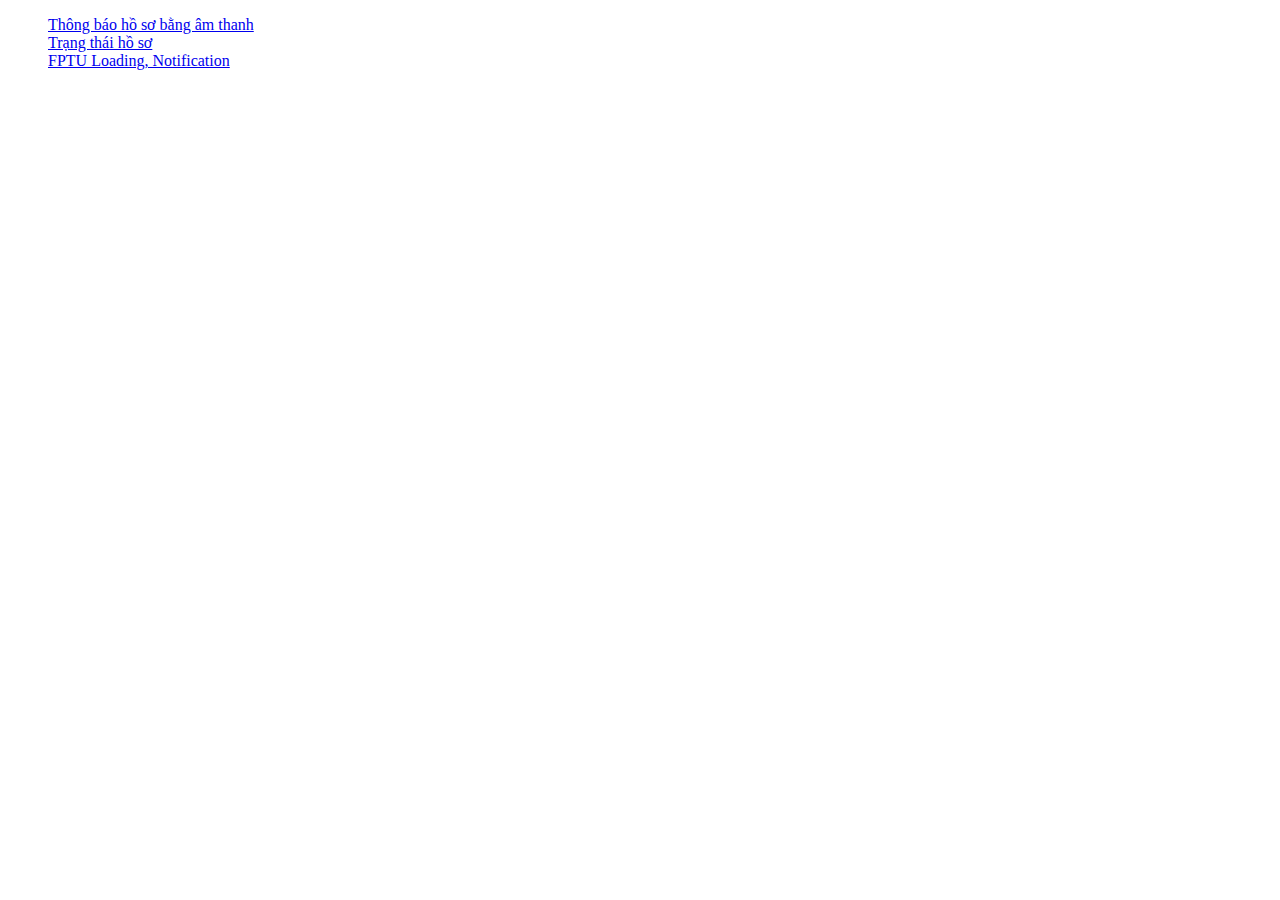
<file: index.html>
<!DOCTYPE html>
<html lang="en">
<head>
    <meta charset="UTF-8">
    <meta http-equiv="X-UA-Compatible" content="IE=edge">
    <meta name="viewport" content="width=device-width, initial-scale=1.0">
    <script src="https://code.jquery.com/jquery-3.5.1.js"
        integrity="sha256-QWo7LDvxbWT2tbbQ97B53yJnYU3WhH/C8ycbRAkjPDc=" crossorigin="anonymous"></script>
    <link href="https://cdn.jsdelivr.net/npm/bootstrap@5.1.3/dist/css/bootstrap.min.css" rel="stylesheet"
        integrity="sha384-1BmE4kWBq78iYhFldvKuhfTAU6auU8tT94WrHftjDbrCEXSU1oBoqyl2QvZ6jIW3" crossorigin="anonymous">
</head>
<style>
    ul,li{
        list-style: none;
    }
</style>
<body>
    
    <ul>
        <li>
            <a href="./FPTUTTS.html">Thông báo hồ sơ bằng âm thanh</a>
        </li>
        <li>
            <a href="./FPTUDocumentStatus.html">Trạng thái hồ sơ</a>
        </li>
        <li>
            <a href="./FPTULoading.html">FPTU Loading, Notification</a>
        </li>
    </ul>


</body>
</html>
</file>
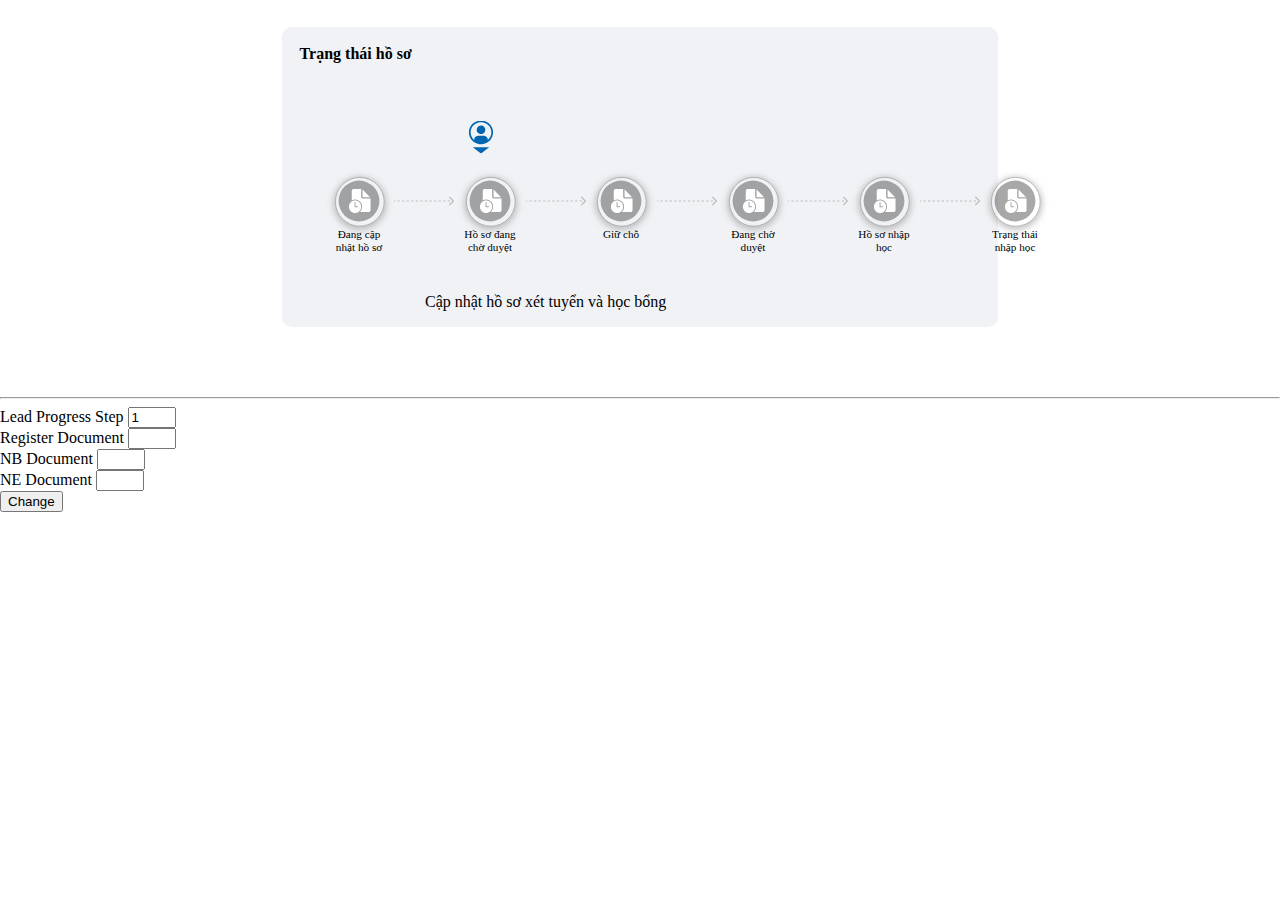
<file: FPTUDocumentStatus.html>
<!DOCTYPE html>
<html lang="en">
<head>
    <meta charset="UTF-8">
    <meta http-equiv="X-UA-Compatible" content="IE=edge">
    <meta name="viewport" content="width=device-width, initial-scale=1.0">
    <link rel="stylesheet" href="./css/documentstatus.css">
    <script src="https://code.jquery.com/jquery-3.5.1.js"
        integrity="sha256-QWo7LDvxbWT2tbbQ97B53yJnYU3WhH/C8ycbRAkjPDc=" crossorigin="anonymous"></script>
    <link href="https://cdn.jsdelivr.net/npm/bootstrap@5.1.3/dist/css/bootstrap.min.css" rel="stylesheet"
        integrity="sha384-1BmE4kWBq78iYhFldvKuhfTAU6auU8tT94WrHftjDbrCEXSU1oBoqyl2QvZ6jIW3" crossorigin="anonymous">
</head>
<style>
    .statusIcon.layer1.statusIcon-stroke {
        box-shadow: 0px 2px 8px 2px rgb(138 138 138 / 52%);
    }
    .progress-Container {
        display: block;
        margin: auto;
        width: 50%;
        padding: 20px 0;
        text-align: center;
    }
    img.timeline-Icon.status-ChildFile {
        animation: blink .5s ease infinite;
    }
    .currStatus:after {
        content: '';
        height: 30px;
        width: 30px;
        background: #d9c7f8f5;
        position: absolute;
        top: 12px;
        left: 25%;
        z-index: 111;
        animation: publeone .7s infinite;
        border-radius: 100%;
        z-index: -1;
    }
    .currStatus::before {
        content: '';
        height: 30px;
        width: 30px;
        border: solid #8b94b41f 1px;
        position: absolute;
        top: 12px;
        left: 25%;
        z-index: 111;
        animation: publeone2 2s infinite;
        border-radius: 100%;
        z-index: -1;
    }
    @keyframes blink {
        from { opacity: 0; top: -1px;}
        to { opacity: 1; top: 4px;}
    }
    @keyframes publeone {
        from {
            animation-timing-function: ease;
        }
        50% {
        animation-timing-function: ease;
            transform: scale(3);
        /*  height: 1px;
            width: 1px;*/
        }
        to {
            animation-timing-function: ease;
            transform: scale(3);
            opacity: 0;
        }
    }
    @keyframes publeone2 {
        from {
            animation-timing-function: ease;
        }
        50% {
        animation-timing-function: ease;
            transform: scale(4);
        /*  height: 1px;
            width: 1px;*/
        }
        to {
            animation-timing-function: ease;
            transform: scale(4);
            opacity: 0;
        }
    }


</style>
<body>
    <div class="Status-Profile">
        <div>
            <h5>Trạng thái hồ sơ</h5>
        </div>
        <div class="processingFile-Area">
            <div class="timeline-Area">
                <img class="timeline-Icon status-ChildFile" src="./icons/user.svg" style="left: 122.375px;">
            </div>
            <div class="status-Area">
                <div class="status-ChildFile">
                    <div class="statusIcon layer1 statusIcon-stroke"></div>
                    <div class="statusIcon layer2 statusIcon-background"></div>
                    <img class="statusIcon layer3" src="./icons/prewaiting.svg">
                    <span class="statusTitle">Đang cập nhật hồ sơ</span>
                </div>
                <img class="arrowIcon" src="./icons/arrow.svg" >
                <div class="status-ChildFile">
                    <div class="statusIcon layer1 statusIcon-stroke" ></div>
                    <div class="statusIcon layer2 statusIcon-background" ></div>
                    <img class="statusIcon layer3" src="./icons/prewaiting.svg">
                    <span class="statusTitle">Hồ sơ đang chờ duyệt</span>
                </div>
                <img class="arrowIcon" src="./icons/arrow.svg" >
                <div class="status-ChildFile">
                    <div class="statusIcon layer1 statusIcon-stroke"></div>
                    <div class="statusIcon layer2 statusIcon-background"></div>
                    <img class="statusIcon layer3" src="./icons/prewaiting.svg">
                    <span class="statusTitle">Giữ chỗ</span>
                </div>
                <img class="arrowIcon" src="./icons/arrow.svg" >
                <div class="status-ChildFile">
                    <div class="statusIcon layer1 statusIcon-stroke"></div>
                    <div class="statusIcon layer2 statusIcon-background"></div>
                    <img class="statusIcon layer3" src="./icons/prewaiting.svg">
                    <span class="statusTitle">Đang chờ duyệt</span>
                </div>
                <img class="arrowIcon" src="./icons/arrow.svg" >
                <div class="status-ChildFile">
                    <div class="statusIcon layer1 statusIcon-stroke"></div>
                    <div class="statusIcon layer2 statusIcon-background"></div>
                    <img class="statusIcon layer3" src="./icons/prewaiting.svg">
                    <span class="statusTitle">Hồ sơ nhập học</span>
                </div>
                <img class="arrowIcon" src="./icons/arrow.svg" >
                <div class="status-ChildFile">
                    <div class="statusIcon layer1 statusIcon-stroke"></div>
                    <div class="statusIcon layer2 statusIcon-background"></div>
                    <img class="statusIcon layer3" src="./icons/prewaiting.svg">
                    <span class="statusTitle">Trạng thái nhập học</span>
                </div>
            </div>
        </div>
        <div class="status-description">
            <p class="text-center">Cập nhật hồ sơ xét tuyển và học bổng</p>
        </div>
    </div>
    <div class="progress-Container">
        <div>
            <h1 class="document-Title"></h1>
            <h5 class="document-Content"></h5>
        </div>
    </div>
    <hr>
    <div class="row">
        <div class="col-md-2">
            <div class="form-group">
                <label class="label-control">Lead Progress Step</label>
                <input type="number" min="1" max="6" class="form-control" id="LeadProgressStep" value="1" />
            </div>
        </div>
        <div class="col-md-2">
            <div class="form-group">
                <label class="label-control">Register Document</label>
                <input type="number" min="1" max="5" class="form-control" id="RegDocStatus" value="" />
            </div>
        </div>
        <div class="col-md-2">
            <div class="form-group">
                <label class="label-control">NB Document</label>
                <input type="number" min="1" max="5" class="form-control" id="NBDocStatus" value="" />
            </div>
        </div>
        <div class="col-md-2">
            <div class="form-group">
                <label class="label-control">NE Document</label>
                <input type="number" min="1" max="5" class="form-control" id="NEDocStatus" value="" />
            </div>
        </div>
        <div class="col-md-2">
            <div class="form-group">
                <label class="label-control"></label>
                <button id="btnTest" class="btn btn-primary form-control">Change</button>
            </div>
        </div>
    </div>
    <script>
        const DocumentStatusHandler = {
            DocumentSteps: {
                RegDoc: {
                    Name: "Hồ sơ đăng ký xét tuyển",
                    Step: [1,2]
                },
                NBDoc: {
                    Name: "Hồ sơ giữ chỗ",
                    Step: [3,4]
                },
                NEDoc: {
                    Name: "Hồ sơ nhập học",
                    Step: [5,6]
                },
            },
            CommonStatus: {
                1: "Đã nộp hồ sơ",
                2: "Hồ sơ đang chờ duyệt",
                3: "Hồ sơ bị từ chối",
                4: "Hồ sơ đang chờ duyệt",
                5: "Đã hoàn thành hồ sơ"
            },
            StatusColors: {
                disable: "#BDBDBD",
                submit: "#FFFFFF",
                waiting: "#0066B2",
                refuse: "#FD0202",
                done: "#0DB04B",
            },
            StatusIcons: {
                submit:     "./icons/submit.svg",
                prewaiting: "./icons/prewaiting.svg",
                waiting:    "./icons/waiting.svg",
                prechecked: "./icons/prechecked.svg",
                checked:    "./icons/checked.svg"
            }
        }
        $('#RegDocStatus, #NBDocStatus, #NEDocStatus').keyup((e)=>{
            let currElement = $(e.target)
            if(isNaN(currElement.val())){
                currElement.val(currElement.val().replace(/[a-z]|\W|/g, ""))
            }
        })
        $('.timeline-Icon').css("left", "0px")
        $('#btnTest').click(()=>{
            let Step = $('#LeadProgressStep').val()
            let RegDocStatus = $('#RegDocStatus').val()
            let NBDocStatus = $('#NBDocStatus').val()
            let NEDocStatus = $('#NEDocStatus').val()
            if(!NBDocStatus) NBDocStatus = null
            if(!NEDocStatus) NEDocStatus = null
            APIResult = {
                LeadId: 1,
                Step: parseInt(Step),
                RegDoc: {
                    // Id: 1,
                    Status: parseInt(RegDocStatus),
                },
                NBDoc: {
                    // Id: 1,
                    Status: parseInt(NBDocStatus)
                },
                NEDoc: {
                    // Id: 1,
                    Status: parseInt(NEDocStatus)
                }
            }

            //  APIResult = {
            //     LeadId: 1,
            //     Step: 4,
            //     RegDoc: {
            //         // Id: 1,
            //         Status: 1,
            //     },
            //     NBDoc: {
            //         // Id: 1,
            //         Status: 2
            //     },
            //     NEDoc: {
            //         // Id: 1,
            //         Status: 3
            //     }
            // }
            // console.log(APIResult);


            if(APIResult.RegDoc.Status){
                const currStep = APIResult.Step
                const currStatus = DocumentStatusHandler.DocumentSteps
                const currProgress = Object.entries(currStatus).filter((doc)=>{
                    if(doc[1].Step.includes(APIResult.Step)){
                        if(APIResult[`${doc[0]}`]){
                            const getCurrStatus = APIResult[`${doc[0]}`].Status
                            if(getCurrStatus <= 5 && getCurrStatus > 0){
                                $('.document-Title').text(doc[1].Name)
                                $('.document-Content').text(DocumentStatusHandler.CommonStatus[`${getCurrStatus}`])


                                const timelineIcon = $('.timeline-Icon')
                                const statusElement = $('.status-ChildFile').eq(APIResult.Step)
                                const currStatusStrokeElement = statusElement.children().eq(0)
                                const currBackgroundElement = statusElement.children().eq(1)
                                const currStatusIcon = statusElement.children().eq(2)

                                const currTitle = statusElement.children().eq(3).text(`${DocumentStatusHandler.CommonStatus[`${getCurrStatus}`]}`)

                                $(".status-Area").find(".status-ChildFile").removeClass("currStatus")
                                statusElement.addClass("currStatus")

                                timelineIcon.animate({
                                    left: `${statusElement.position().left - 6 }px`
                                }, 1000, "swing", ()=>{
                                    ChangeCurrStatus(getCurrStatus)
                                    
                                    function ChangeCurrStatus(currStatus = 1){
                                        if(currStatus == 1){
                                            currStatusStrokeElement.css("border", `solid ${DocumentStatusHandler.StatusColors.waiting} 1px`)
                                            currBackgroundElement.css("background", DocumentStatusHandler.StatusColors.waiting)
                                            currStatusIcon.attr("src", DocumentStatusHandler.StatusIcons.submit)
                                        }
                                        if(currStatus == 5) {
                                            currStatusStrokeElement.css("border", `solid ${DocumentStatusHandler.StatusColors.done} 1px`)
                                            currBackgroundElement.css("background", DocumentStatusHandler.StatusColors.done)
                                            currStatusIcon.attr("src", DocumentStatusHandler.StatusIcons.checked)
                                        }
                                        if(currStatus == 2 || currStatus == 4){
                                            currStatusStrokeElement.css("border", `solid ${DocumentStatusHandler.StatusColors.waiting} 1px`)
                                            currBackgroundElement.css("background", DocumentStatusHandler.StatusColors.waiting)
                                            currStatusIcon.attr("src", DocumentStatusHandler.StatusIcons.prewaiting)
                                        }
                                        if(currStatus == 3){
                                            currStatusStrokeElement.css("border", `solid ${DocumentStatusHandler.StatusColors.refuse} 1px`)
                                            currBackgroundElement.css("background", DocumentStatusHandler.StatusColors.refuse)
                                            currStatusIcon.attr("src", DocumentStatusHandler.StatusIcons.prewaiting)
                                        }
                                    }
                                })
                                return doc
                            }else{
                                alert('Step và Document không khớp, kiểm tra lại Step || Document hiện tại')
                            }
                        }else{
                            console.error(`Step và Document không khớp, kiểm tra lại Step || Document hiện tại`)
                            alert(`Step và Document không khớp, kiểm tra lại Step || Document hiện tại`)
                        }
                    }
                })
            }else{
                alert("Nhập dữ liệu")
            }

            let overedFiles = $('.currStatus').prevAll(".status-ChildFile").toArray()
            console.log(overedFiles);
            [...overedFiles].map((file, i)=>{
                ++i
                if(overedFiles.length % 2 === 0){
                    if(i % 2 == 0){
                        console.log("Da nop ho so");
                    }else{
                        console.log("Da hoan thanh");
                    }
                }
                if(overedFiles.length % 2 != 0){
                    if(i % 2 == 0){
                        console.log("Da hoan thanh");
                    }else{
                        console.log("Da nop ho so");
                    }
                }
            })
        })

        let enableDrag
        let offsetX
        $(document).mousedown((e)=>{
            enableDrag = true
            console.log($(e.target).offset(), e.clientX);
            offsetX = $(e.target).offset().left - e.clientX
        })
        $(document).mousemove((e)=>{
            if(enableDrag){
                $('.timeline-Icon').offset({
                    left: e.clientX + offsetX
                })
            }
        })
        $(document).mouseup((e)=>{
            enableDrag = !enableDrag
        })
    </script>
    <!-- Colors -->
    <!-- const StatusColors = {
        "disable": "#BDBDBD",
        "submit":  "#FFFFFF",
        "waiting": "#0066B2",
        "refuse":  "#FD0202",
        "done":    "#0DB04B",
    }
    const StatusIcons = {
        "submit":     "#src",
        "prewaiting": "#src",
        "waiting":    "#src",
        "prechecked": "#src",
        "checked":    "#src"
    } -->
    <!-- <hr>
        <div style="background-color: #3333;">
        <img src="./icons/FPTUProject/emptyFile.png" >
        <img src="./icons/FPTUProject/checkedFile.png" >
        <img src="./icons/FPTUProject/checked.png" >
        <img src="./icons/FPTUProject/activeFile.png" >
        <img src="./icons/FPTUProject/processFile.png" >
    </div> -->
</body>
</html>
</file>
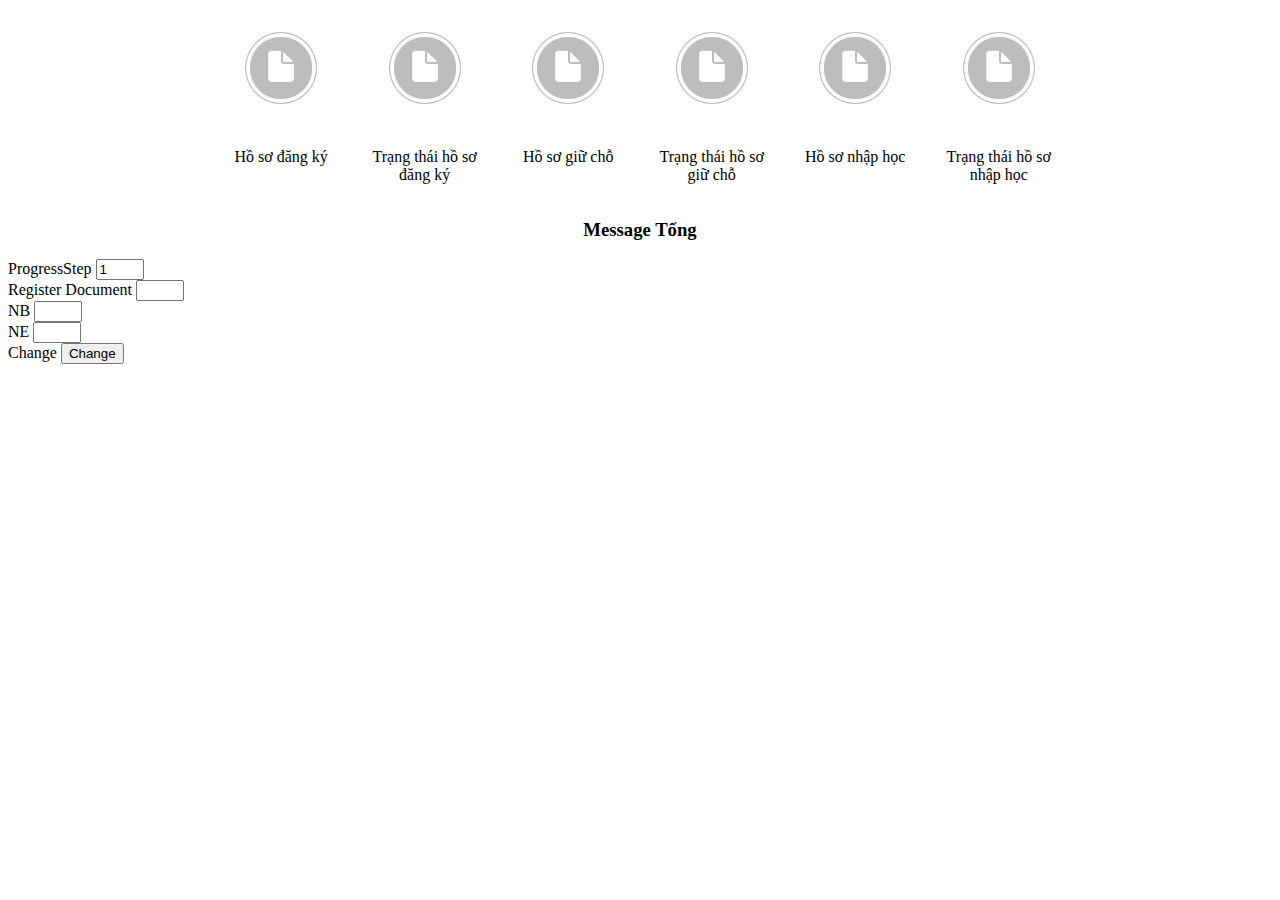
<file: FPTUDocumentStatus2.html>
<!DOCTYPE html>
<html lang="en">

<head>
    <meta charset="UTF-8">
    <meta http-equiv="X-UA-Compatible" content="IE=edge">
    <meta name="viewport" content="width=device-width, initial-scale=1.0">
    <script src="https://code.jquery.com/jquery-3.5.1.js"
        integrity="sha256-QWo7LDvxbWT2tbbQ97B53yJnYU3WhH/C8ycbRAkjPDc=" crossorigin="anonymous"></script>
    <link href="https://cdn.jsdelivr.net/npm/bootstrap@5.1.3/dist/css/bootstrap.min.css" rel="stylesheet"
        integrity="sha384-1BmE4kWBq78iYhFldvKuhfTAU6auU8tT94WrHftjDbrCEXSU1oBoqyl2QvZ6jIW3" crossorigin="anonymous">
</head>
<style>
    .progress-container {
        display: flex;
        margin: auto;
        width: 70%;
        flex-direction: row;
        flex-wrap: wrap;
        justify-content: space-evenly;
    }

    .icons {
        transform: scale(0.6);
    }

    .step {
        text-align: center;
        width: min-content;
        overflow: hidden;
        text-align: center;
    }

    .mainTitle {
        text-align: center;
    }
</style>

<body>
    <div class="row">
        <div class="progress-container">
            <div class="step">
                <img class="icons" src="./icons/progress/default.png" alt="">
                <p>Hồ sơ đăng ký</p>
            </div>
            <div class="step">
                <img class="icons" src="./icons/progress/default.png" alt="">
                <p>Trạng thái hồ sơ đăng ký</p>
            </div>
            <div class="step">
                <img class="icons" src="./icons/progress/default.png" alt="">
                <p>Hồ sơ giữ chỗ</p>
            </div>
            <div class="step">
                <img class="icons" src="./icons/progress/default.png" alt="">
                <p>Trạng thái hồ sơ giữ chỗ</p>
            </div>
            <div class="step">
                <img class="icons" src="./icons/progress/default.png" alt="">
                <p>Hồ sơ nhập học</p>
            </div>
            <div class="step">
                <img class="icons" src="./icons/progress/default.png" alt="">
                <p>Trạng thái hồ sơ nhập học</p>
            </div>
        </div>
    </div>
    <div class="row mt-4">
        <h3 class="mainTitle">Message Tổng</h3>
    </div>

    <div class="row mt-4">
        <div class="col-md-2">
            <div class="form-group">
                <label for="" class="label-control">ProgressStep</label>
                <input id="Step" type="number" min="1" max="6" value="1" class="form-control">
            </div>
        </div>
        <div class="col-md-2">
            <div class="form-group">
                <label for="" class="label-control">Register Document</label>
                <input id="Reg" type="number" min="0" max="5" class="form-control">
            </div>
        </div>
        <div class="col-md-2">
            <div class="form-group">
                <label for="" class="label-control">NB</label>
                <input id="NB" type="number" min="0" max="5" class="form-control">
            </div>
        </div>
        <div class="col-md-2">
            <div class="form-group">
                <label for="" class="label-control">NE</label>
                <input id="NE" type="number" min="0" max="5" class="form-control">
            </div>
        </div>
        <div class="col-md-3">
            <div class="form-group">
                <label for="" class="label-control">Change</label>
                <button id="btnTest" class="form-control btn btn-primary">Change</button>
            </div>
        </div>
    </div>

    <script>
        const btnTest = $('#btnTest')
        btnTest.click(()=>{
            let Step = $('#Step').val()
            let Reg = $('#Reg').val()
            let NB = $('#NB').val()
            let NE = $('#NE').val()
            
            let progress = {
                RegDoc: { Status: Reg },
                NBDoc: { Status: NB },
                NEDoc: { Status: NE },
                Step: Step
            }
            handler2(progress)
        })

        btnTest.trigger('click')


        function handler2(progress){
           
            const getCurrStatus = (step) => {
                switch (step) {
                    case 1:
                    case 2:
                        return progress.RegDoc.Status
                        break;
                    case 3:
                    case 4:
                        return progress.NBDoc.Status
                        break;
                    case 5:
                    case 6:
                        return progress.NEDoc.Status
                        break;
                    default:
                        break;
                }
            }
            const getIcons = (key) => {
                switch (key) {
                    case "white":
                        return "./icons/progress/processing.png"
                        break;
                    case "blue":
                        return "./icons/progress/waiting.png"
                        break;
                    case "red":
                        return "./icons/progress/reject.png"
                        break;
                    case "green":
                        return "./icons/progress/lastdone.png"
                        break;
                    case "green2":
                        return "./icons/progress/done.png"
                        break;
                    default: break;
                }
            }

            const Images = $('.icons')
            let currStep = progress.Step
            for (let step = 1; step <= currStep; step++) {
                if(step == 1 || step == 3 || step == 5){
                    Images.eq(step - 1).attr("src", getIcons("white"))
                }
                if(step == 3){
                    Images.eq(step + 1).attr("src", getIcons("white"))
                }

                if(step == 2 || step == 4 || step == 6){
                    if(progress.RegDoc.Status == 1 || 
                        progress.RegDoc.Status == 2 || 
                        progress.RegDoc.Status == 4)
                    {
                        Images.eq(step - 1).attr("src", getIcons("blue"))
                    }else if (progress.RegDoc.Status == 3){
                        Images.eq(step - 1).attr("src", getIcons("red"))
                    }

                    if(progress.NBDoc.Status == 1 || 
                    progress.NBDoc.Status == 2 || 
                        progress.NBDoc.Status == 4)
                        {
                            Images.eq(3).attr("src", getIcons("blue"))
                        }else if (progress.NBDoc.Status == 3){
                            Images.eq(3).attr("src", getIcons("red"))
                        }
                        
                        if(progress.NEDoc.Status == 1 || 
                        progress.NEDoc.Status == 2 || 
                        progress.NEDoc.Status == 4)
                        {
                            Images.eq(5).attr("src", getIcons("blue"))
                        }else if (progress.NEDoc.Status == 3){
                            Images.eq(5).attr("src", getIcons("red"))
                        }
                    }
                    
                if(step == 2){
                    Images.eq(0).attr("src", getIcons("green"))
                }
                if(step == 3 && progress.RegDoc.Status == 5){
                    Images.eq(1).attr("src", getIcons("green2"))
                }
                // if(step == 4){
                //     Images.eq(2).attr("src", getIcons("green"))
                // }
                if(step == 5 && progress.NBDoc.Status == 5){
                    Images.eq(3).attr("src", getIcons("green2"))
                }
                if(step == 6){
                    Images.eq(4).attr("src", getIcons("green"))
                }
                if(step == 6 && progress.NEDoc.Status == 5){
                    Images.eq(5).attr("src", getIcons("green2"))
                }
                
                if(step == 3 && progress.NBDoc.Status == 0){
                    Images.eq(2).attr("src", getIcons("white"))
                }
                if(step == 4 && progress.NBDoc.Status != 0){
                    Images.eq(2).attr("src", getIcons("green"))
                }

                if(progress.NEDoc.Status == 5){
                    Images.eq(5).attr("src", getIcons("green2"))
                    Images.eq(4).attr("src", getIcons("green"))
                }
            }
        }
            

        function handler1() {
            let progress = {
                RegDoc: { Status: 5 },
                NBDoc: { Status: 2 },
                NEDoc: { Status: 5 },
                Step: 6
            }
            const getCurrStatus = (step) => {
                switch (step) {
                    case 1:
                    case 2:
                        return progress.RegDoc.Status
                        break;
                    case 3:
                    case 4:
                        return progress.NBDoc.Status
                        break;
                    case 5:
                    case 6:
                        return progress.NEDoc.Status
                        break;
                    default:
                        break;
                }
            }

            const getIcons = (key) => {
                switch (key) {
                    case "white":
                        return "./icons/progress/processing.png"
                        break;
                    case "blue":
                        return "./icons/progress/waiting.png"
                        break;
                    case "red":
                        return "./icons/progress/reject.png"
                        break;
                    case "green":
                        return "./icons/progress/lastdone.png"
                        break;
                    case "green2":
                        return "./icons/progress/done.png"
                        break;
                    default: break;
                }
            }

            const Images = $('.icons')
            const currImage = Images.eq(progress.Step - 1).attr('src', getIcons(StepHandler(progress.Step, getCurrStatus(progress.Step))))
            if (progress.Step == 3) {
                Images.eq(progress.Step + 1).attr('src', getIcons(StepHandler(progress.Step, getCurrStatus(progress.Step))))
            }
            if ((progress.Step == 5 ||
                progress.Step == 6)
                && progress.NBDoc.Status != 5) {
                Images.eq(2).attr('src', getIcons("white"))
            }

            function StepHandler(step, status) {
                switch (step) {
                    case 1:
                    case 3:
                    case 5:
                        return "white"
                        break;
                    case 2:
                        if (status == 3) {
                            return "red"
                        } else {
                            return "blue"
                        }
                        break;
                    case 4:
                        if (status == 3) {
                            return "red"
                        } else {
                            return "blue"
                        }
                    case 6:
                        if (status == 3) {
                            return "red"
                        } else if (status == 5) {
                            return "green2"
                        } else {
                            return "blue"
                        }
                    default:
                        return null
                        break;
                }
            }

            TitleHandler(progress.Step, getCurrStatus(progress.Step))
            function TitleHandler(step, status) {
                const mainTitle = $(".mainTitle")
                let result

                let documentType
                if (step == 1 || step == 2) {
                    documentType = "Hồ sơ đăng ký"
                }
                if (step == 3 || step == 4) {
                    documentType = "Hồ sơ giữ chỗ"
                }
                if (step == 5 || step == 6) {
                    documentType = "Hồ sơ nhập học"
                }

                if (step == 1 ||
                    step == 3 ||
                    step == 5) {
                    result = ".... đang được cập nhật"
                    // return "Hồ sơ xét tuyển và học bổng đang được cập nhật"
                }

                if ((step == 2 ||
                    step == 4 ||
                    step == 6) &&
                    (status == 1 ||
                        status == 2 ||
                        status == 4)) {
                    result = "... đang chờ duyệt"
                }
                if ((step == 2 ||
                    step == 4 ||
                    step == 6) && status == 3) {
                    result = "... bị từ chối"
                }

                console.log(documentType, result);
                mainTitle.text(result)
            }

            for (let step = 1; step <= progress.Step; step++) {
                if (step == 2) {
                    Images.eq(step - 2).attr("src", getIcons("green"))
                }
                if (step == 3) {
                    Images.eq(1).attr("src", getIcons("green2"))
                }
                if (step == 6) {
                    Images.eq(4).attr("src", getIcons("green"))
                }
                if (step == 4) {
                    Images.eq(2).attr("src", getIcons("green"))
                }
            }
        }



    </script>
</body>

</html>
</file>
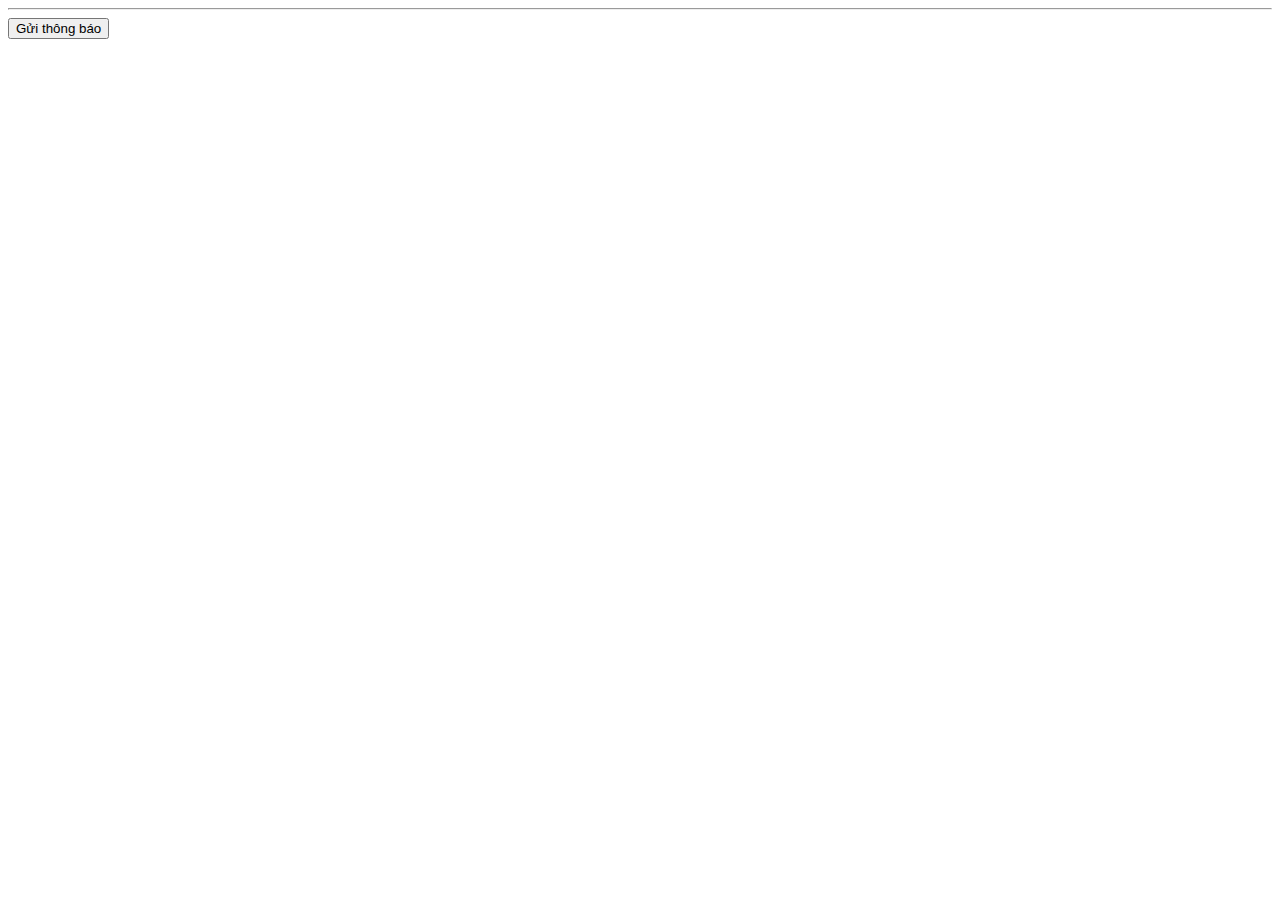
<file: FPTUMessageBoxv2.html>
<!DOCTYPE html>
<html lang="en">
<head>
    <meta charset="UTF-8">
    <meta http-equiv="X-UA-Compatible" content="IE=edge">
    <meta name="viewport" content="width=device-width, initial-scale=1.0">
    <script src="https://code.jquery.com/jquery-3.5.1.js"
    integrity="sha256-QWo7LDvxbWT2tbbQ97B53yJnYU3WhH/C8ycbRAkjPDc=" crossorigin="anonymous"></script>
<link href="https://cdn.jsdelivr.net/npm/bootstrap@5.1.3/dist/css/bootstrap.min.css" rel="stylesheet"
    integrity="sha384-1BmE4kWBq78iYhFldvKuhfTAU6auU8tT94WrHftjDbrCEXSU1oBoqyl2QvZ6jIW3" crossorigin="anonymous">
    <link rel="stylesheet" href="https://cdnjs.cloudflare.com/ajax/libs/font-awesome/6.0.0-beta3/css/all.min.css" integrity="sha512-Fo3rlrZj/k7ujTnHg4CGR2D7kSs0v4LLanw2qksYuRlEzO+tcaEPQogQ0KaoGN26/zrn20ImR1DfuLWnOo7aBA==" crossorigin="anonymous" referrerpolicy="no-referrer" />
</head>

<body>
    <div class="messagebox-container">
        <div class="messagebox-parent">
            <!-- <div class="messagebox-child" index="0">
                <h4>Thanh cong</h4>
                <p>Thong tin dang duoc cap nhat</p>
            </div> -->
        </div>
    </div>
    <hr>
    <button id="btnSendMessage" class="btn btn-primary">Gửi thông báo</button>

    <script>
        let randomTitle = [
            {   
                title: "Thành công",
                content: "Cập nhật thông tin thành công"    
            },
            {
                title: "Thất bại",
                content: "Cập nhật thông tin thất bại"    
            },
            {
                title: "Lỗi",
                content: "Vui lòng thử lại"    
            }
        ]

        // console.log(randomTitle[Math.floor(Math.random() * randomTitle.length)]);

        Test()

        function Test(){
            const messageboxParent = $('.messagebox-parent')
            let i = 0
            let iQueue = []
            // Append message box data
            $('#btnSendMessage').click(()=>{
                let randomData = randomTitle[Math.floor(Math.random() * randomTitle.length)]

                i++
                iQueue.push(i)
                let messageTemplate = `
                    <div class="messagebox-child" index="${i}">
                        <h4>${randomData.title}</h4>
                        <p>${randomData.content}</p>
                    </div>
                `
                messageboxParent.append(messageTemplate)
                $(`.messagebox-child[index="${i}"]`).fadeIn(300)

                RemoveMessage()

                function RemoveMessage(){
                    let messageCleaner = window.setTimeout(remove,4000);

                    function remove(){
                        $(`.messagebox-child[index="${iQueue.shift()}"]`).remove()
                        i--
                    }

                    $('.messagebox-child').hover((e)=>{
                        // const id = $(e.target).attr("index")
                        window.clearTimeout(messageCleaner)
                        // console.log($(e.target).attr("index"));
                    }, (e2)=>{
                        let cleanImmediately = window.setTimeout(()=>{
                            $(e2.target).remove()
                        }, 1000)
                    })
                }

                function RemoveMessageImmediately(){
                    messageElement.remove()
                }
            })


            // let messageCleaner = window.setTimeout(RemoveMessage,5000)
            // let messageCleanerImmediately

            // $('.messagebox-child[index="0"]').hover((e1)=>{
            //     window.clearTimeout(messageCleaner)
            // },(e2)=>{
            //     messageCleanerImmediately = window.setTimeout(RemoveMessageImmediately, 1000)
            // })
        }
        
    </script>
</body>
<style>
    .messagebox-container {
        width: 400px;
        /* background: #3333; */
        position: fixed;
        right: 0;
        max-height: 400px;
        height: 400px;
    }
    .messagebox-parent{
        max-height: 400px;
    }
    .messagebox-child{
        padding: 2px 3%;
        margin-bottom: 4px;
        border-radius: 7px;
        border: solid #d1cbd7 1px;
        display: none;
    }
</style>
</html>
</file>
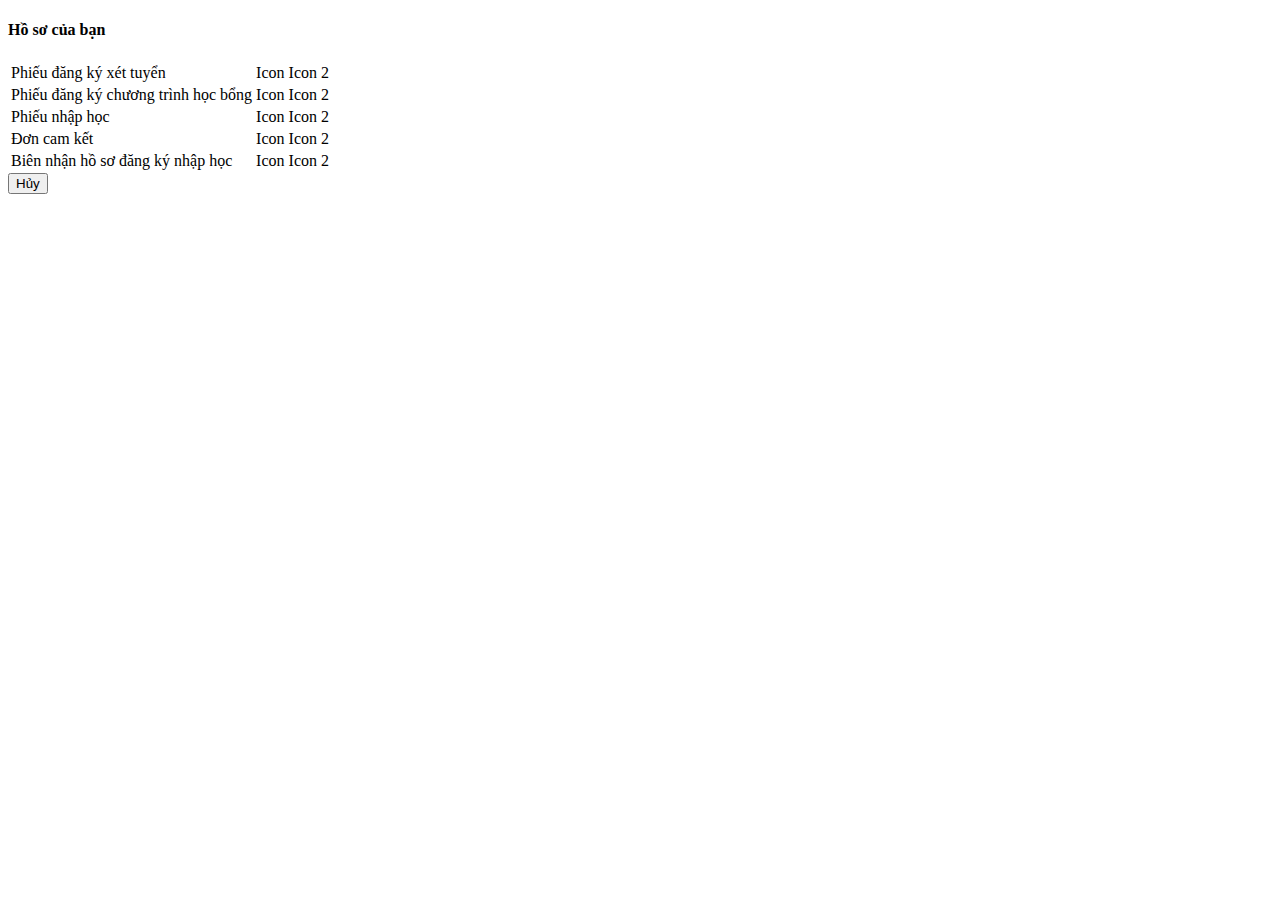
<file: FPTUProfile.html>
<!DOCTYPE html>
<html lang="en">
<head>
    <meta charset="UTF-8">
    <meta http-equiv="X-UA-Compatible" content="IE=edge">
    <meta name="viewport" content="width=device-width, initial-scale=1.0">
    <script src="https://code.jquery.com/jquery-3.5.1.js"
    integrity="sha256-QWo7LDvxbWT2tbbQ97B53yJnYU3WhH/C8ycbRAkjPDc=" crossorigin="anonymous"></script>
<link href="https://cdn.jsdelivr.net/npm/bootstrap@5.1.3/dist/css/bootstrap.min.css" rel="stylesheet"
    integrity="sha384-1BmE4kWBq78iYhFldvKuhfTAU6auU8tT94WrHftjDbrCEXSU1oBoqyl2QvZ6jIW3" crossorigin="anonymous">
    <link rel="stylesheet" href="https://cdnjs.cloudflare.com/ajax/libs/font-awesome/6.0.0-beta3/css/all.min.css" integrity="sha512-Fo3rlrZj/k7ujTnHg4CGR2D7kSs0v4LLanw2qksYuRlEzO+tcaEPQogQ0KaoGN26/zrn20ImR1DfuLWnOo7aBA==" crossorigin="anonymous" referrerpolicy="no-referrer" />
    
</head>
<style>

</style>
<body>

    <div id="FixRequestForm" class="FPTmodal-container">
        <div class="FPTmodal-main">
            <div class="FPTmodal-header">
                <h4 class="text-center">Hồ sơ của bạn</h4>
            </div>
            <div class="FPTmodal-body">
                <!-- <form id="FixRequestForm">
                </form> -->
                <table class="table table-hover table-responsive">
                    <tbody>
                        <tr>
                            <td colspan="7">Phiếu đăng ký xét tuyển</td>
                            <td>
                                <text>Icon</text>
                                <text>Icon 2</text>    
                            </td>
                        </tr>
                        <tr>
                            <td colspan="7">Phiếu đăng ký chương trình học bổng</td>
                            <td>
                                <text>Icon</text>
                                <text>Icon 2</text>    
                            </td>
                        </tr>
                        <tr>
                            <td colspan="7">Phiếu nhập học </td>
                            <td>
                                <text>Icon</text>
                                <text>Icon 2</text>    
                            </td>
                        </tr>
                        <tr>
                            <td colspan="7">Đơn cam kết</td>
                            <td>
                                <text>Icon</text>
                                <text>Icon 2</text>    
                            </td>
                        </tr>
                        <tr>
                            <td colspan="7">Biên nhận hồ sơ đăng ký nhập học</td>
                            <td>
                                <text>Icon</text>
                                <text>Icon 2</text>    
                            </td>
                        </tr>
                    </tbody>
                </table>
            </div>
            <div class="FPTmodal-footer text-center">
                <div class="">
                    <text class="columnspace-sm"></text>
                    <button id="btnCloseFixForm" class="btn btnOrange-outline">Hủy</button>
                    <div class="whitespace-sm"></div>
                </div>
            </div>
        </div>
    </div>
</body>
</html>
</file>
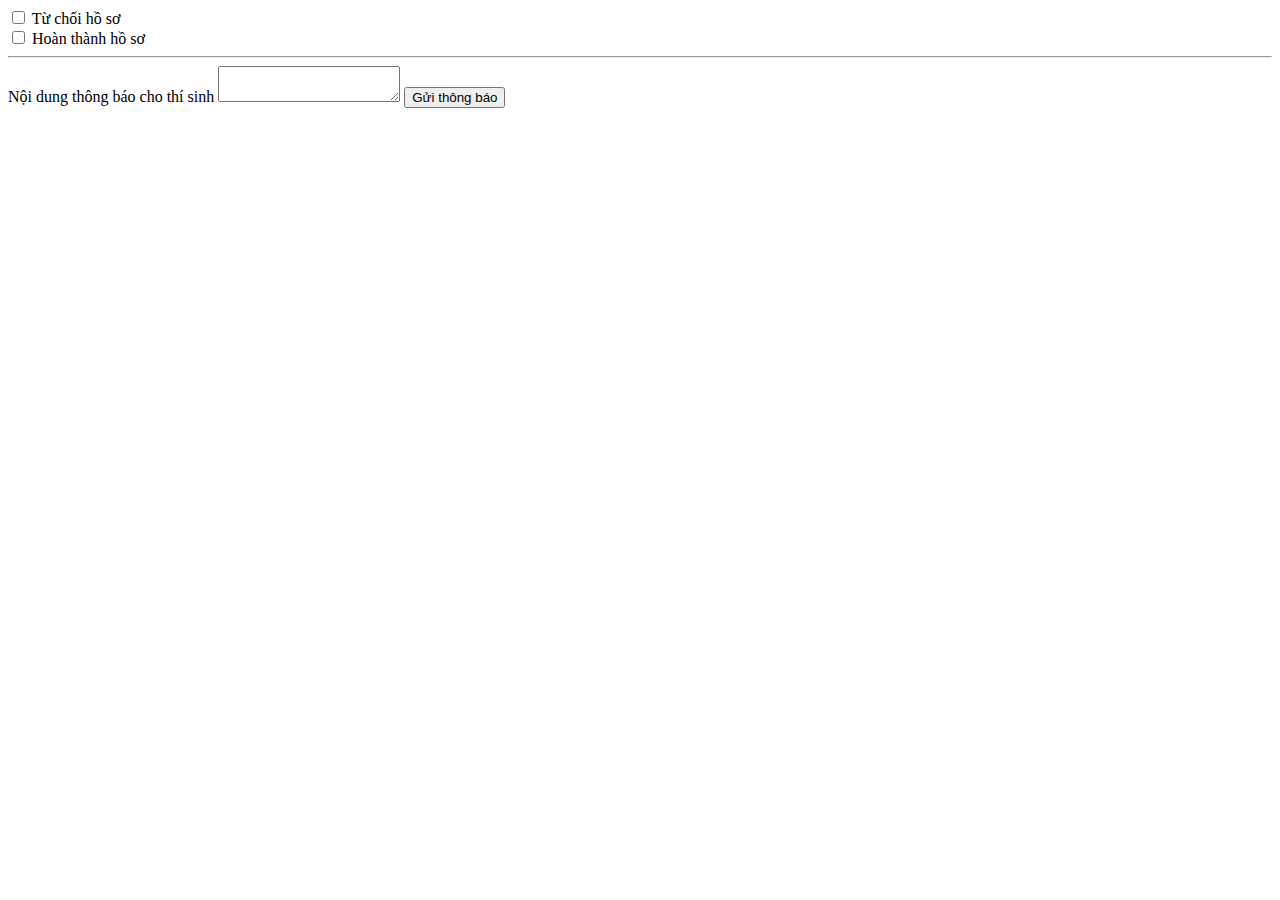
<file: FPTUTTS.html>
<!DOCTYPE html>
<html lang="en">

<head>
    <meta charset="UTF-8">
    <meta http-equiv="X-UA-Compatible" content="IE=edge">
    <meta name="viewport" content="width=device-width, initial-scale=1.0">
    <script src="https://code.jquery.com/jquery-3.5.1.js"
        integrity="sha256-QWo7LDvxbWT2tbbQ97B53yJnYU3WhH/C8ycbRAkjPDc=" crossorigin="anonymous"></script>
    <link href="https://cdn.jsdelivr.net/npm/bootstrap@5.1.3/dist/css/bootstrap.min.css" rel="stylesheet"
        integrity="sha384-1BmE4kWBq78iYhFldvKuhfTAU6auU8tT94WrHftjDbrCEXSU1oBoqyl2QvZ6jIW3" crossorigin="anonymous">
</head>
<style>
    .modal-Background {
        display: none;
        position: fixed;
        top: 10%;
        left: 0;
        bottom: 0;
        right: 0;
        background: #fafafadb;
        z-index: 99;
        animation: fadeIn 2s ease forwards;
    }

    @keyframes fadeIn {
        from {
            background: white;
        }

        to {
            background: #fafafadb;
        }
    }

    .modal-Main {}

    .loading-Icon {
        margin: auto;
        margin-top: 15%;
        width: 3em;
        height: 3em;
        border-radius: 50%;
        border-top: solid #3333;
        border: solid #f08f17 3px;
        border-top: solid white 1px;
        border-top: solid #0000 3px;
        animation: spinning 2s linear infinite;
    }

    /* border-left: solid #0066B2 3px;
    border-bottom: solid #0DB04B 3px; */
    .modal-Main {
        position: relative;
        /* top: 50%; */
        animation: toggle 1.5s linear infinite;
    }

    @keyframes toggle {
        from { opacity: 0}
        to { opacity: 1}
    }
    img.FPTlogo-Icon {
        width: 15%;
        margin: auto;
        display: block;
        position: relative;
        top: 25px;
    }

    @keyframes spinning {
        from { transform: rotate(0deg)}

        to { transform: rotate(360deg)}
    }

    .audioNotificationArea{
        display: none;
    }
</style>

<body>


    <div class="modal-Background">
        <div class="loading-Icon"></div>
        <div class="modal-Main">
            <img class="FPTlogo-Icon" src="./LogoFPTU.svg" />
        </div>
    </div>

    <script>
        const LoadingModal = {
            state: {
                isLoading: false,
                title: "",
                content: ""
            },
            setState: async function (isLoading = true, title = this.title, content = this.content) {

            },
            getState: function () {
                return this.state
            },
            setLoading: function () {
                this.state.isLoading = !this.state.isLoading;
                this.isLoaded()
            },
            cancleLoading: function () {
                this.state.isLoading = !this.state.isLoading;

                this.isLoaded()
            },
            isLoaded: function () {
                if (this.state.isLoading) {
                    $(".modal-Background").show()
                } else {
                    $(".modal-Background").hide()
                }
            }
        }
    </script>

    <div class="form-group">
        <input type="checkbox" name="Refuse" class="" placeholder="">
        <label for="Refuse" class="label-form">Từ chối hồ sơ</label>
    </div>
    <div class="form-group">
        <input type="checkbox" name="Done" class="" placeholder="">
        <label for="Done" class="label-form">Hoàn thành hồ sơ</label>
    </div>
    <hr>
    <div class="form-group">
        <div class="d-flex justify-content-between">
            <label for="Content" class="label-form">Nội dung thông báo cho thí sinh</label>
            <textarea name="Content" id="Content" class="form-control" placeholder=""></textarea>
            <button id="btnSendNotify" class="btn btn-primary">Gửi thông báo</button>
        </div>
    </div>
   
    <div class="audioNotificationArea"></div>

    <script>
        const api_value = "0IN0DV7Ssmmg2Uj3w6BZRjVCMP22JWTH"
        const host = `https://api.fpt.ai/hmi/tts/v5`

        $('input:checkbox[name="Refuse"]').change(async function(){
            const isChecked = $(this).prop("checked")
            if(isChecked) TTS()
            // TTS()
        })

        SendNotify()
        async function SendNotify(){
            $('#btnSendNotify').click(async (e)=>{
                const message = $('#Content').val()
                if(message){
                    var settings = {
                        "url": "https://api.fpt.ai/hmi/tts/v5",
                        "method": "POST",
                        // "timeout": 0,
                        "headers": {
                            "api-key": "0IN0DV7Ssmmg2Uj3w6BZRjVCMP22JWTH"
                        },
                        // "processData": false,
                        // "contentType": false,
                        "data": message,
                        error: (err) => {
                            console.log(err)
                        }
                    }
                    $.ajax(settings).done(async function (data) {
                        console.log(data)
                        if(data.async){
                            const mp3Link = data.async

                            const setting2 = {
                                "url": "http://file01.fpt.ai/text2speech-v5/short/2022-01-08/17dc03c7ac17c1fd6669d06d55d133b0.mp3",
                                "method": "GET",
                            }
                            $.ajax(setting2).done((res)=>{
                                console.log(res);
                            })

                            // const audioHTML = `
                            //     <audio id="Refuse" preload="auto"> 
                            //         <source src="${await mp3Link}" type="audio/mpeg">
                            //     </audio>
                            // `
                            // $(".audioNotificationArea").html(audioHTML)
                            
                            // var obj = document.getElementById('Refuse');
                            // obj.addEventListener('loadeddata', function() {
                            //     if(obj.readyState >= 2)
                            //     {
                            //         obj.play()
                            //     }else{
                            //         alert("Have not done yet")
                            //     }
                            // })

                            // if(mp3Link){
                            //     const audioHTML = `
                            //         <audio id="Refuse" controls autoplay> 
                            //             <source src="${mp3Link}" type="audio/mpeg">
                            //         </audio>
                            //     `
                            //     $(".audioNotificationArea").append(audioHTML)
                            // }
                        }
                    })
                }
            })
        }

        
        async function TTS(){
            // const api_key = "dta"
            var settings = {
                "url": "https://api.fpt.ai/hmi/tts/v5",
                "method": "POST",
                // "timeout": 0,
                "headers": {
                    "api-key": "0IN0DV7Ssmmg2Uj3w6BZRjVCMP22JWTH"
                },
                // "processData": false,
                // "contentType": false,
                "data": "Từ chối hồ sơ",
                error: (err) => {
                    console.log(err)
                }
            }
            $.ajax(settings).done(async function (data) {
                console.log(data)
                if(data.async){
                    const mp3Link = data.async

                    const audioHTML = `
                        <audio id="Refuse" preload="auto"> 
                            <source src="${await mp3Link}" type="audio/mpeg">
                        </audio>
                    `
                    $(".audioNotificationArea").html(audioHTML)
                    
                    var obj = document.getElementById('Refuse');

                    obj.addEventListener('loadeddata', function() {
                        if(obj.readyState >= 2)
                        {
                            obj.play()
                        }
                    })

                    // if(mp3Link){
                    //     const audioHTML = `
                    //         <audio id="Refuse" controls autoplay> 
                    //             <source src="${mp3Link}" type="audio/mpeg">
                    //         </audio>
                    //     `
                    //     $(".audioNotificationArea").append(audioHTML)
                    // }
                }
            })
            
        }


    </script>
</body>
</html>
</file>
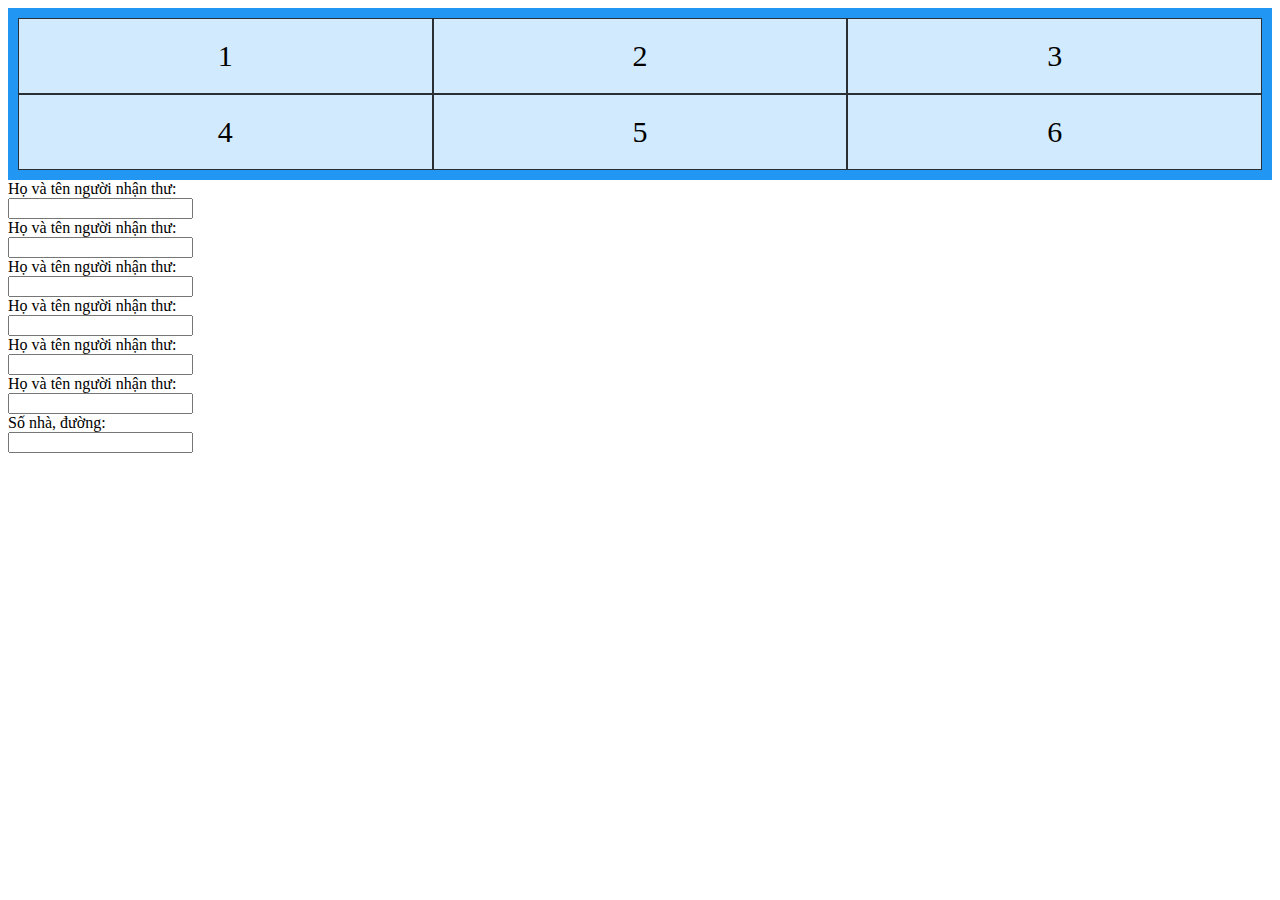
<file: Grid.html>
<!DOCTYPE html>
<html lang="en">

<head>
    <meta charset="UTF-8">
    <meta http-equiv="X-UA-Compatible" content="IE=edge">
    <meta name="viewport" content="width=device-width, initial-scale=1.0">
    <script src="https://code.jquery.com/jquery-3.5.1.js"
        integrity="sha256-QWo7LDvxbWT2tbbQ97B53yJnYU3WhH/C8ycbRAkjPDc=" crossorigin="anonymous"></script>
    <link href="https://cdn.jsdelivr.net/npm/bootstrap@5.1.3/dist/css/bootstrap.min.css" rel="stylesheet"
        integrity="sha384-1BmE4kWBq78iYhFldvKuhfTAU6auU8tT94WrHftjDbrCEXSU1oBoqyl2QvZ6jIW3" crossorigin="anonymous">
</head>
<style>
    .grid-container {
        display: grid;
        grid-template-columns: auto auto auto;
        background-color: #2196F3;
        padding: 10px;
    }

    .grid-item {
        background-color: rgba(255, 255, 255, 0.8);
        border: 1px solid rgba(0, 0, 0, 0.8);
        padding: 20px;
        font-size: 30px;
        text-align: center;
    }
</style>

<body>
    <div class="grid-container">
        <div class="grid-item">1</div>
        <div class="grid-item">2</div>
        <div class="grid-item">3</div>
        <div class="grid-item">4</div>
        <div class="grid-item">5</div>
        <div class="grid-item">6</div>
    </div>

<style>
    form{
        width: 752px;
        height: 300px;
    }
</style>

    <form>
        <div class="container-fluid">
            <div class="row">
                <div class="col-sm-3">
                    <label for="" class="label-control">Họ và tên người nhận thư:</label>
                </div>
                <div class="col-sm-9">
                    <div class="row">
                        <div class="col-sm-3">
                            <input type="text" class="form-control">
                        </div>
                        <div class="col-sm-3">
                            <label for="" class="label-control">Họ và tên người nhận thư:</label>
                        </div>
                        <div class="col-sm-3">
                            <input type="text" class="form-control">
                        </div>
                    </div>
                </div>
            </div>
            <div class="row">
                <div class="col-sm-3">
                    <label for="" class="label-control">Họ và tên người nhận thư:</label>
                </div>
                <div class="col-sm-9">
                    <div class="row">
                        <div class="col-sm-3">
                            <input type="text" class="form-control">
                        </div>
                        <div class="col-sm-3">
                            <label for="" class="label-control">Họ và tên người nhận thư:</label>
                        </div>
                        <div class="col-sm-3">
                            <input type="text" class="form-control">
                        </div>
                    </div>
                </div>
            </div>
            <div class="row">
                <div class="col-sm-3">
                    <label for="" class="label-control">Họ và tên người nhận thư:</label>
                </div>
                <div class="col-sm-9">
                    <div class="row">
                        <div class="col-sm-3">
                            <input type="text" class="form-control">
                        </div>
                        <div class="col-sm-3">
                            <label for="" class="label-control">Họ và tên người nhận thư:</label>
                        </div>
                        <div class="col-sm-3">
                            <input type="text" class="form-control">
                        </div>
                    </div>
                </div>
            </div>
            <div class="row">
                <div class="col-sm-3">
                    <label for="" class="label-control">Số nhà, đường:</label>
                </div>
                <div class="col-sm-9">
                    <div class="row">
                        <div class="col-sm-9">
                            <input type="text" class="form-control">
                        </div>
                    </div>
                </div>
            </div>
        </div>
    </form>
    

</body>

</html>
</file>
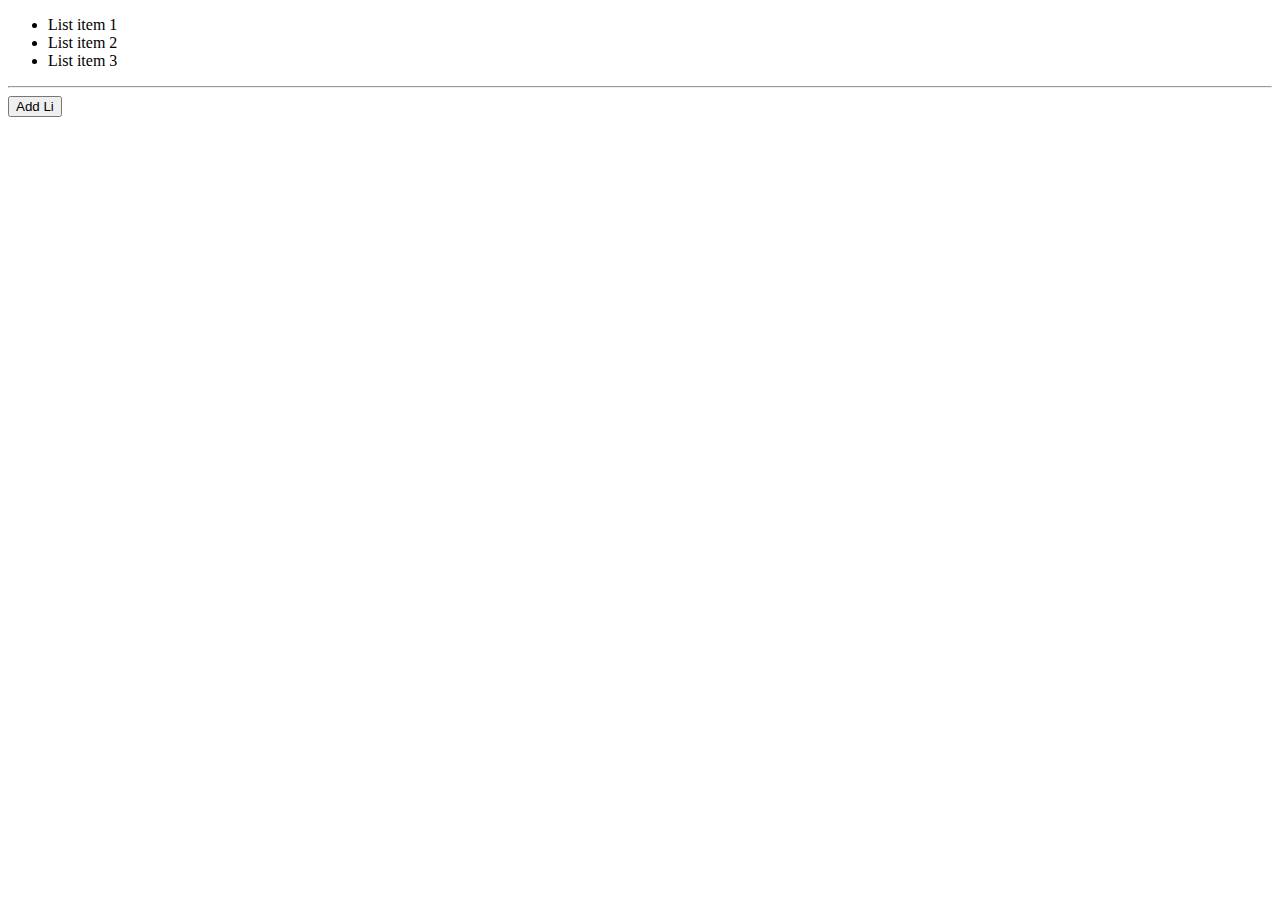
<file: ManageFile.html>
<!DOCTYPE html>
<html lang="en">
<head>
    <meta charset="UTF-8">
    <meta http-equiv="X-UA-Compatible" content="IE=edge">
    <meta name="viewport" content="width=device-width, initial-scale=1.0">
    <script src="https://code.jquery.com/jquery-3.5.1.js"
        integrity="sha256-QWo7LDvxbWT2tbbQ97B53yJnYU3WhH/C8ycbRAkjPDc=" crossorigin="anonymous"></script>
    <link href="https://cdn.jsdelivr.net/npm/bootstrap@5.1.3/dist/css/bootstrap.min.css" rel="stylesheet"
        integrity="sha384-1BmE4kWBq78iYhFldvKuhfTAU6auU8tT94WrHftjDbrCEXSU1oBoqyl2QvZ6jIW3" crossorigin="anonymous">
</head>
<body>
    <ul id="ItemContainer">
        <li>List item 1</li>
        <li>List item 2</li>
        <li>List item 3</li>
    </ul>
    <hr>
    <button id="btnAdd" class="btn btn-primary">Add Li</button>
    <script>
        var liCount = 0

        const ItemContainer = $('#ItemContainer')
        const liHTML = $('li').map((i, liElement)=>{
            $(liElement).append(`<button id="${i}" class="btnDelete btn btn-danger btn-sm"> Delete</button>`)
        })

        $('#btnAdd').click(()=>{
            liCount = $('li').length + 1;
            const liHTML = `
                <li>List item ${liCount++}</li>
            `
            $('#ItemContainer').append($(liHTML).append('<button id="${liCount++}" class="btnDelete btn btn-danger btn-sm"> Delete</button>'))
        })

        $(document).delegate("button", "click", function(){
            $('.btnDelete').click((e)=>{
                const currBtnDelete = $(e.target)
                const li = currBtnDelete.closest("li")
                currBtnDelete.remove()
                li.remove()
            })
        })
    </script>
</body>
</html>
</file>
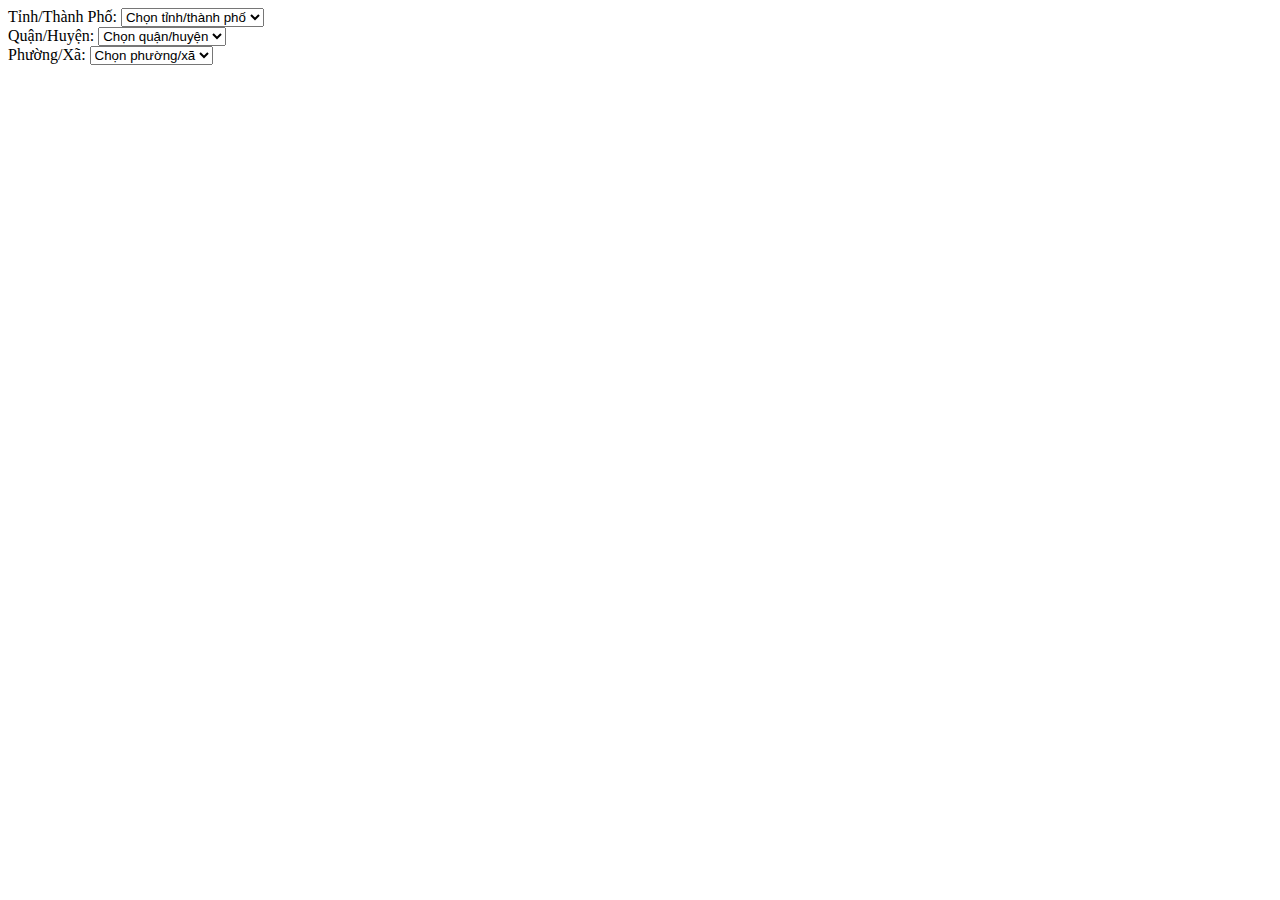
<file: VNprovinces.html>
<!DOCTYPE html>
<html lang="en">

<head>
    <meta charset="UTF-8">
    <meta http-equiv="X-UA-Compatible" content="IE=edge">
    <meta name="viewport" content="width=device-width, initial-scale=1.0">
    <script src="https://code.jquery.com/jquery-3.5.1.js"
        integrity="sha256-QWo7LDvxbWT2tbbQ97B53yJnYU3WhH/C8ycbRAkjPDc=" crossorigin="anonymous"></script>
    <link href="https://cdn.jsdelivr.net/npm/bootstrap@5.1.3/dist/css/bootstrap.min.css" rel="stylesheet"
        integrity="sha384-1BmE4kWBq78iYhFldvKuhfTAU6auU8tT94WrHftjDbrCEXSU1oBoqyl2QvZ6jIW3" crossorigin="anonymous">
    <script src="https://cdn.jsdelivr.net/npm/bootstrap@5.1.3/dist/js/bootstrap.bundle.min.js"
        integrity="sha384-ka7Sk0Gln4gmtz2MlQnikT1wXgYsOg+OMhuP+IlRH9sENBO0LRn5q+8nbTov4+1p"
        crossorigin="anonymous"></script>
</head>

<body>

    <div class="col-sm-6">
        <div class="form-group">
            <label for="Province" class="Contact">Tỉnh/Thành Phố:</label>
            <select id="Province" name="Province" class="form-control WidthContact" required="">
                <option value="" hidden>Chọn tỉnh/thành phố</option>
            </select>
        </div>
        <div class="form-group">
            <label for="District" class="Contact">Quận/Huyện:</label>
            <select id="District" name="District" class="form-control WidthContact">
                <option value="" hidden>Chọn quận/huyện</option>
            </select>
        </div>
        <div class="form-group">
            <label for="Ward" class="Contact">Phường/Xã:</label>
            <select id="Ward" name="Ward" class="form-control WidthContact">
                <option value="" hidden>Chọn phường/xã</option>
            </select>
        </div>
    </div>


    <script>

        LoadVNProvinces()
        async function LoadVNProvinces(){
            const ProvinceElement = $("select#Province")
            const DistrictElement = $("select#District")
            const WardElement = $("select#Ward")
            
            // DistrictElement.append(`<option value="" hidden>Chọn quận/huyện</option>`)
            // WardElement.html(`<option value="" hidden>Chọn phường/xã</option>`)
            const apis = [
                "http://localhost:6001/apis/home/vndistricts/",
                "http://localhost:6001/apis/home/vnwards/",
                "http://localhost:6001/apis/home/vnprovinces/",
            ]

            const provinces = await $.get(`${apis[2]}`)
            if(provinces){
                const provinceHTML = provinces.map((province)=>{
                    return `
                        <option value="${province.Code}">${province.Name}</option>
                    `
                }).join('')
                ProvinceElement.append(provinceHTML)
            }
            
            ProvinceElement.change(async (e)=>{
                const provinceID = $(e.target).val()

                DistrictElement.empty()
                WardElement.empty()
                DistrictElement.append(`<option value="" hidden>Chọn quận/huyện</option>`)
                WardElement.html(`<option value="" hidden>Chọn phường/xã</option>`)

                const districts = await $.get(`${apis[0]}${provinceID}`)
                if(districts){
                    const districtHTML = districts.map((district)=>{
                        return `
                            <option value="${district.Code}">${district.Name}</option>
                        `
                    }).join('')
                    DistrictElement.append(districtHTML)
                }
            })

            DistrictElement.change(async (e)=>{
                WardElement.empty()
                WardElement.html(`<option value="" hidden>Chọn phường/xã</option>`)

                const districtID = $(e.target).val()
                const wards = await $.get(`${apis[1]}${districtID}`)
                if(wards){
                    const wardHTML = wards.map((ward)=>{
                        return `
                            <option value="${ward.Code}">${ward.Name}</option>
                        `
                    }).join('')
                    WardElement.append(wardHTML)
                }
            })
        }


    </script>
</body>

</html>
</file>
<file: css/documentstatus.css>
body{
    padding: 0;
    margin: 0;
    overflow-x: hidden;
}
.Status-Profile {
    width: 56%;
    margin: auto;
    position: relative;
    background: #F0F2F5;
    border-radius: 10px;
    margin-top: 20px;
    height: 300px;

    user-select: none;
    -webkit-user-select: none;
    -ms-user-select: none;
}
.Status-Profile h5 {
    font-size: 16px;
    font-style: normal;
    padding: 18px;
}
.processingFile-Area {
    padding: 0 40px;
    position: absolute;
    width: 100%;
    left: 1%;
    right: 1%;
    margin: auto;
}
.timeline-Area {
    position: relative;
    min-height: 60px;
}
.timeline-Icon {
    position: absolute;
    transform: scale(0.55) !important;
    object-fit: contain;
    left: 0;
}
.status-ChildFile {
    width: 60px;
    height: 60px;
    position: relative;
    transform: scale(0.8);
}
.status-Area {
    position: relative;
    display: flex;
    flex-direction: row;
    flex-wrap: wrap;
    justify-content: space-between;
}

.statusIcon {
    position: absolute;
}
.statusIcon-stroke {
    width: 60px;
    height: 60px;
    border-radius: 50%;
    border: solid #6161618c 1px;
}
.statusIcon-background {
    width: 60px;
    height: 60px;
    border-radius: 50%;
    background: #6161618c;
    transform: scale(0.85);
    top: 0;
    left: 0;
}
img.statusIcon.layer3 {
    top: 15px;
    left: 16px;
    width: 30px;
    height: 30px;
}
.arrowIcon {
    width: 40px;
    position: relative;
    transform: scale(150%);
}
.statusTitle {
    width: 68px;
    position: absolute;
    text-align: center;
    top: 64px;
    left: -4px;
    font-size: 14px;
}
.status-description {
    position: absolute;
    bottom: 0;
    left: 20%;
    right: 20%;
}


/* common */

img {
    -webkit-user-drag: none;
    -khtml-user-drag: none;
    -moz-user-drag: none;
    -o-user-drag: none;
    user-drag: none;
}
</file>
